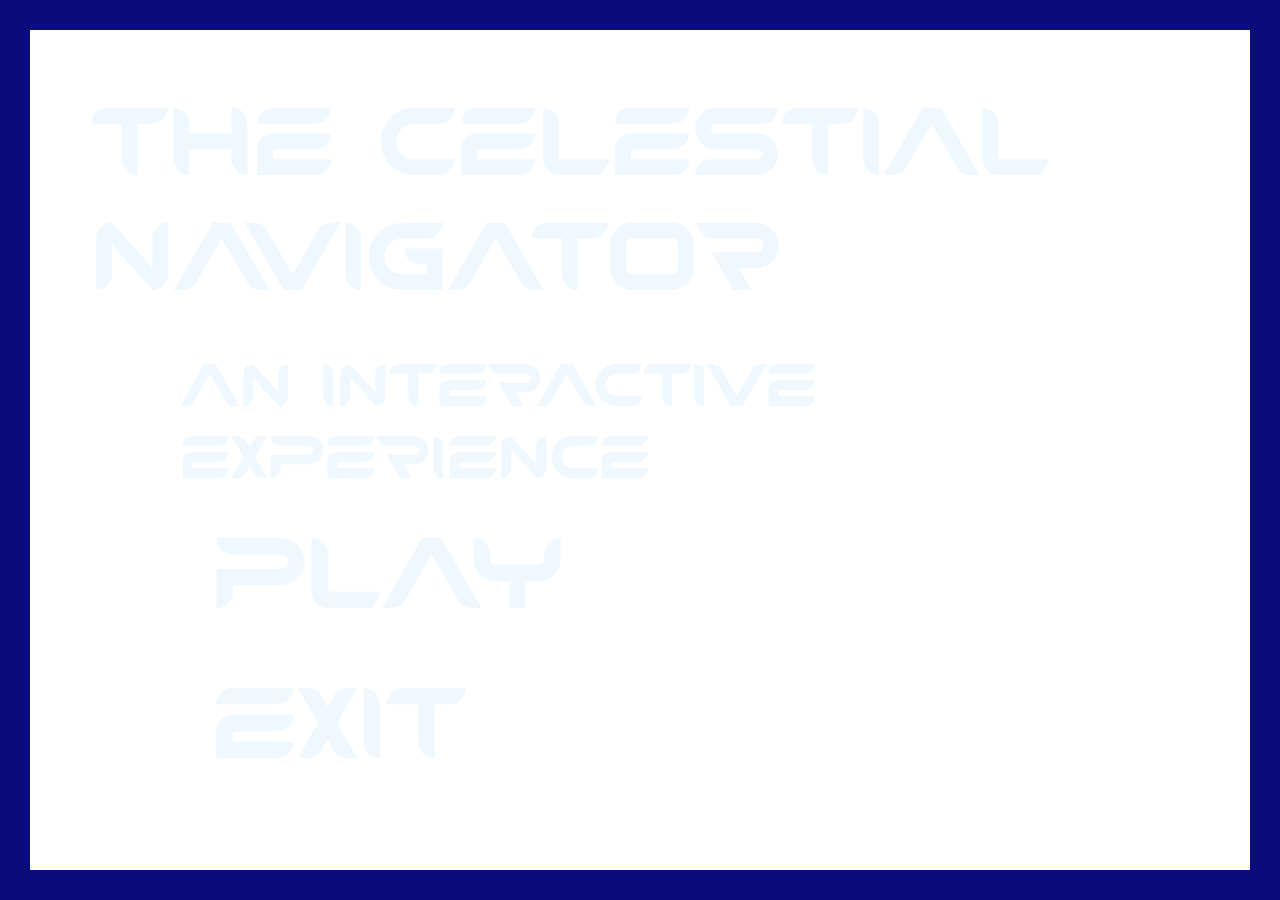
<file: nasaSpaceApps/game/index.html>
<!DOCTYPE html>
<html>
    <head>
        <link href="https://cdn.jsdelivr.net/npm/bootstrap@5.3.3/dist/css/bootstrap.min.css" rel="stylesheet" integrity="sha384-QWTKZyjpPEjISv5WaRU9OFeRpok6YctnYmDr5pNlyT2bRjXh0JMhjY6hW+ALEwIH" crossorigin="anonymous">
        <script src="https://cdn.jsdelivr.net/npm/bootstrap@5.3.3/dist/js/bootstrap.bundle.min.js" integrity="sha384-YvpcrYf0tY3lHB60NNkmXc5s9fDVZLESaAA55NDzOxhy9GkcIdslK1eN7N6jIeHz" crossorigin="anonymous"></script>
        <meta charset="UTF-8">
        <title>Play | The Celestial Navigator</title>
        <link rel="stylesheet" href="style.css">
    </head>
    <body>
        <h1>
            The Celestial Navigator
        </h1>
        <div class="gamelist">
            <h4>
                An Interactive Experience
            </h4>
            <ul>
                <li>
                    <a href="play/index.html" class="glow">
                        Play
                    </a>
                </li>
                <li>
                    <a href="../index.html" class="glow">
                        Exit
                    </a>
                </li>
            </ul>
        </div>
    </body>
</html>
</file>
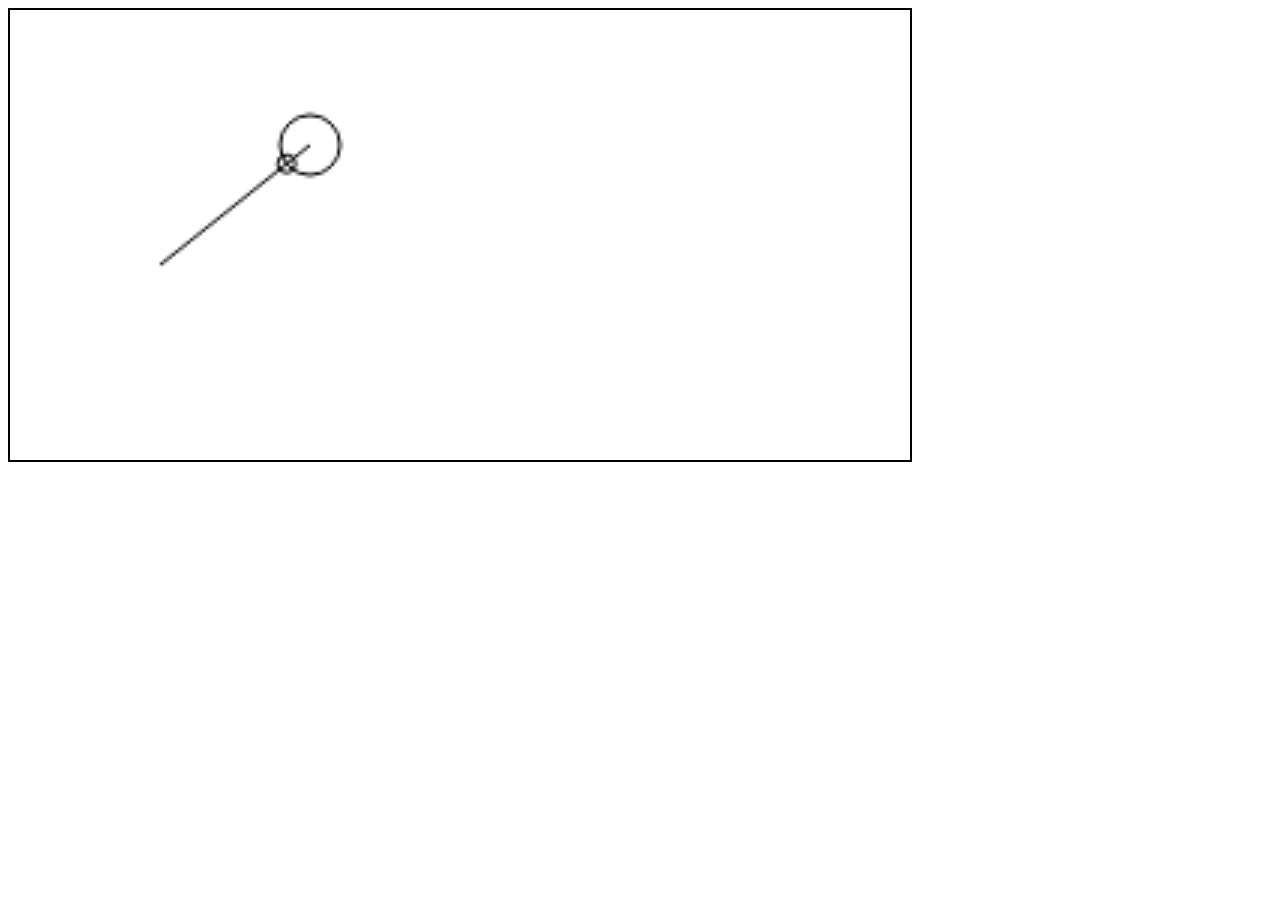
<file: fetchData.html>
<!DOCTYPE html>
<html>
	<head>
		<style>
			#canv{
				min-width: 50dvh;
				height: 50dvh;
				border: 2px solid black;
			}
		</style>
	</head>
	<body>
		<canvas id = "canv">
		
		</canvas>
	</body>
	<script>
		const fetchUrl = "https://corsproxy.io/?https://ssd.jpl.nasa.gov/api/horizons.api?"
		const canvas = document.getElementById("canv");
		const ctx = canvas.getContext('2d');
		ctx.translate(canvas.width/2, canvas.height/2)
//const fetchUrl = "https://corsproxy.io/?https://ssd.jpl.nasa.gov/api/horizons.api?"
		async function getCoords(spaceObj){
			const paramsObj = {
				format: 'text',
				COMMAND: spaceObj,
				OBJ_DATA: 'YES',
				MAKE_EPHEM: 'YES',
				EPHEM_TYPE: 'VECTORS',
				CENTER: '@sun',
				START_TIME: '2024-08-30',
				STOP_TIME: '2024-08-31',
				STEP_SIZE: '1d',
				VEC_TABLE: '1'
			}
			const searchParams = new URLSearchParams(paramsObj);
			let text = await fetch(fetchUrl + searchParams.toString());
			let res = await text.text();
			if(!res.toLowerCase().includes('radius') || res.toLowerCase().includes('irregular saturnian satellite')){
				return 'error';
			}
			console.log(res);
			res = res.split("\n");
			
			let coords = res[res.indexOf("$$SOE") + 2];
			const impLine = res.find(e => e.toLowerCase().includes(spaceObj.endsWith('99') ? "vol. mean radius" : "radius") || e.toLowerCase().includes("mean radius"))

			let reworked = impLine.split("= ")[1].trim();
			reworked = reworked.split(" ")[reworked.includes("<") ? 1 : 0].split("+")[0].replace("~", "");

			reworked = reworked.replace("<", "").trim();

			const radius = parseFloat(reworked);
			
			if(isNaN(radius)){
				return 'error';
			}
			coords = coords.split(/[XYZ]/);
			coords.splice(0, 1);
			coords = coords.map(cord => {
				return parseFloat(cord.replaceAll("=", "").trim());
			})

			let titleLine = res[4].split("  ").filter(e => e != '')[1].trim();
			console.log(titleLine)
			return {
				x: coords[0],
				y: coords[1],
				z: coords[2],
				radius: radius,
				obj: spaceObj,
				name: titleLine
			}
				
		}

		//getCoords('509').then(res => console.log(res))
		// let promises = [];
		// for(let i = 1; i <= 8; i++){
		// 	promises.push(getCoords(i+'99'))
		// }
		// const divider = 40000000;
		// console.log(promises);
		// Promise.all(promises).then(coords => {
		// 	for (const cord of coords){
		// 		ctx.beginPath();
		// 		//ctx.ellipse(cord.x/divider, cord.y/divider, cord.radius/d, cord.radius/(/), 0, 0, Math.PI*2);
		// 		ctx.fill();
		// 	}
		// })

		const startX = -100;
		const startY = 10;
		const circleX = -50;
		const circleY = -30;
		const radius = 10;
		ctx.beginPath();
		ctx.ellipse(circleX,circleY,  radius, radius, 0, 0, Math.PI*2);
		ctx.stroke();
		ctx.beginPath();
		ctx.moveTo(startX, startY);
		ctx.lineTo(circleX, circleY);
		ctx.lineWidth = 1;
		ctx.stroke();
		
		const rot = Math.atan2(circleY - startY, circleX - startX) + Math.PI;
		//alert(rot);
		
		ctx.beginPath();
		ctx.ellipse(Math.cos(rot)*radius + circleX, Math.sin(rot)*radius + circleY,  3, 3, 0, 0, Math.PI*2);
		ctx.stroke();
	</script>
</html>
</file>
<file: nasaSpaceApps/game/style.css>
@font-face {
    font-family: 'warpen';
    src: url('../warpen/Warpen.otf') format('opentype');
    font-weight: normal;
    font-style: normal;
}

* {
    font-family: 'warpen', sans-serif;
    list-style-type: none;
}

body {
    text-decoration: none;
    color: aliceblue;
    background: url('https://github.com/umar-k56/umar-k56.github.io/blob/main/textures/Cosmic%20Cartography%20(2).png?raw=true') no-repeat center center;
    background-size: auto;
    min-height: 100dvh;
    border: 30px solid rgb(11, 11, 123);
}

h1 {
    font-size: 600%;
    padding-left: 5%;
    padding-top: 5%;
    padding-bottom: 2%;
}

.gamelist {
    padding-left: 150px;
    font-size: 100px;
}

h4 {
    font-size: 60px;
}

a {
    color: aliceblue;
    text-decoration: none;
}

a:hover {
    color: rgb(0, 129, 129);
}

.glow:hover {
    color: #ffffff;
    text-shadow: 
        0 0 5px #ffffff,
        0 0 10px #ffffff,
        0 0 15px #ffffff,
        0 0 20px #ffffff,
        0 0 25px #ffffff;
        transition: color 0.02s ease, text-shadow 0.3s ease;
}
</file>
